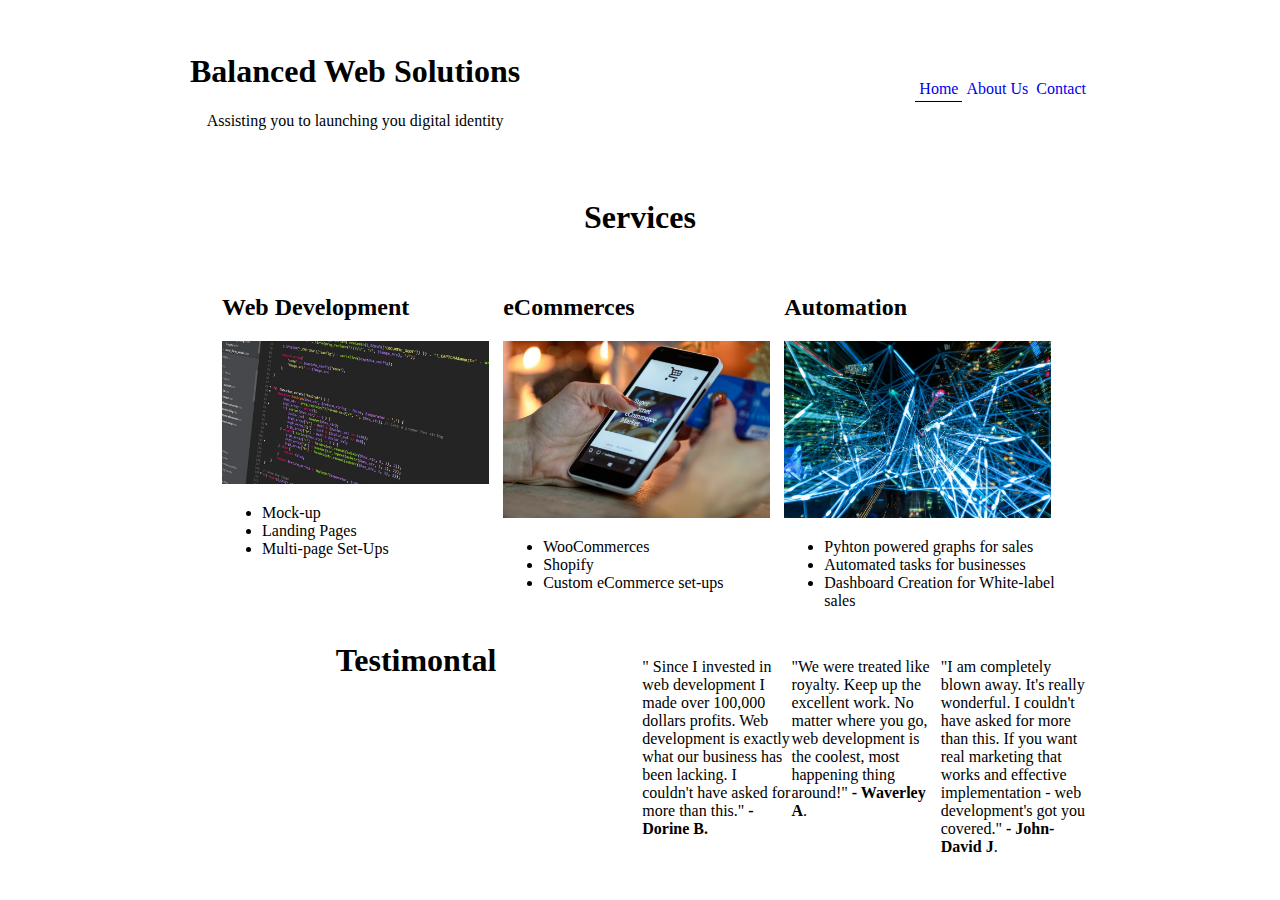
<file: index.html>
<!DOCTYPE html>
<html lang="en">
<head>
  <meta charset="UTF-8">
  <meta name="viewport" content="width=device-width, initial-scale=1.0">
  <link rel="stylesheet" href="app.css">
  <title>Balanced Web Solutions</title>
</head>
<body>
  <header>
    <div class="container container-nav">
      <div class="site-title">
        <h1>Balanced Web Solutions</h1>
        <p>Assisting you to launching you digital identity</p>
      </div>
      <nav>
        <ul>
          <li><a class="current-page" href="#">Home</a></li>
          <li><a href="about.html">About Us</a></li>
          <li><a href="contact.html">Contact</a></li>
        </ul>
      </nav>
    </div>
  </header>
  <div class="container">
    <main>
      <div class="main-title">
        <h1>Services</h1>
      </div>
        <div class="service-descriptions">
          <section class="col-1">
            <div>
              <h2>Web Development</h2>
              <img src="images\web.jpg" alt="">
              <ul>
                <li>Mock-up</li>
                <li>Landing Pages</li>
                <li>Multi-page Set-Ups</li>
              </ul>
            </div>
          </section>
          <section class="col-1">
            <div>
              <h2>eCommerces</h2>
              <img src="images/e.jpg" alt="">
              <ul>
                <li>WooCommerces</li>
                <li>Shopify</li>
                <li>Custom eCommerce set-ups</li>
              </ul>
            </div>
          </section>
          <section class="col-1">
            <div>
              <h2>Automation</h2>
              <img src="images/auto.jpg" alt="">
              <ul>
                <li>Pyhton powered graphs for sales</li>
                <li>Automated tasks for businesses</li>
                <li>Dashboard Creation for White-label sales</li>
              </ul>
            </div>
          </section>
        </div>
      <div class="testimonal">

          <h1 class="main-title">Testimontal</h1>
          <p class="col-1">" Since I invested in web development I made over 100,000 dollars profits. Web development is exactly what our business has been lacking. I couldn't have asked for more than this."
            <strong>- Dorine B.</strong></p>
        <p class="col-1">"We were treated like royalty. Keep up the excellent work. No matter where you go, web development is the coolest, most happening thing around!"
          <strong>- Waverley A</strong>.</p>
        <p class="col-1">"I am completely blown away. It's really wonderful. I couldn't have asked for more than this. If you want real marketing that works and effective implementation - web development's got you covered."
          <strong>- John-David J</strong>.</p>
      </div>
    </main>
  </div>
</body>
</html>
</file>
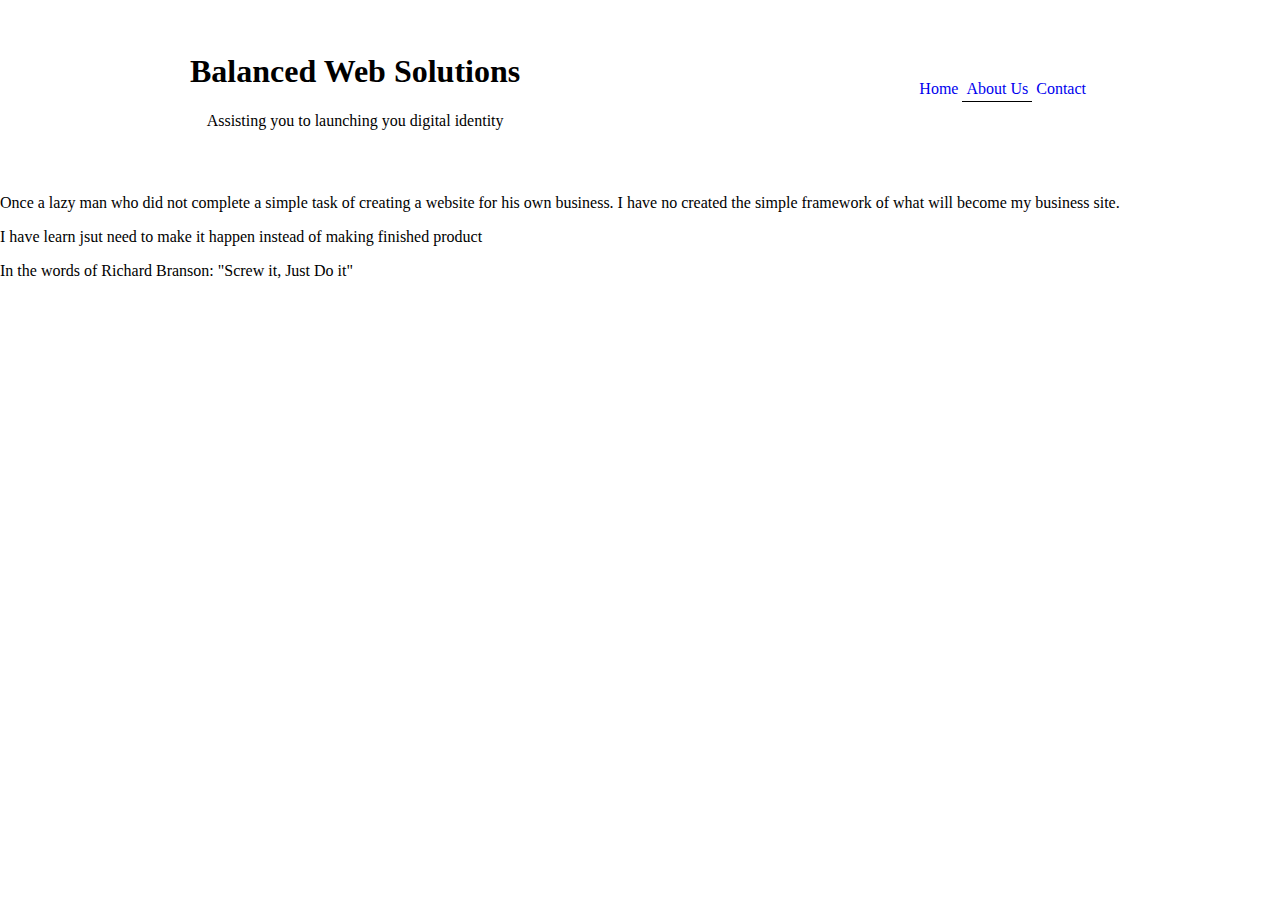
<file: about.html>
<!DOCTYPE html>
<html lang="en">
<head>
  <meta charset="UTF-8">
  <meta name="viewport" content="width=device-width, initial-scale=1.0">
  <link rel="stylesheet" href="app.css">
  <title>Balanced Web Solutions</title>
</head>
<body>
  <header>
    <div class="container container-nav">
      <div class="site-title">
        <h1>Balanced Web Solutions</h1>
        <p>Assisting you to launching you digital identity</p>
      </div>
      <nav>
        <ul>
          <li><a href="home.html">Home</a></li>
          <li><a class="current-page" href="about.html">About Us</a></li>
          <li><a href="contact.html">Contact</a></li>
        </ul>
      </nav>
    </div>
  </header>
    <p>Once a lazy man who did not complete a simple task of creating a website for his own business. I have no created the simple framework of what will become my business site.</p>
    <p>I have learn jsut need to make it happen instead of making finished product</p>
    <p>In the words of Richard Branson: "Screw it, Just Do it"</p>
</body>
</html>
</file>
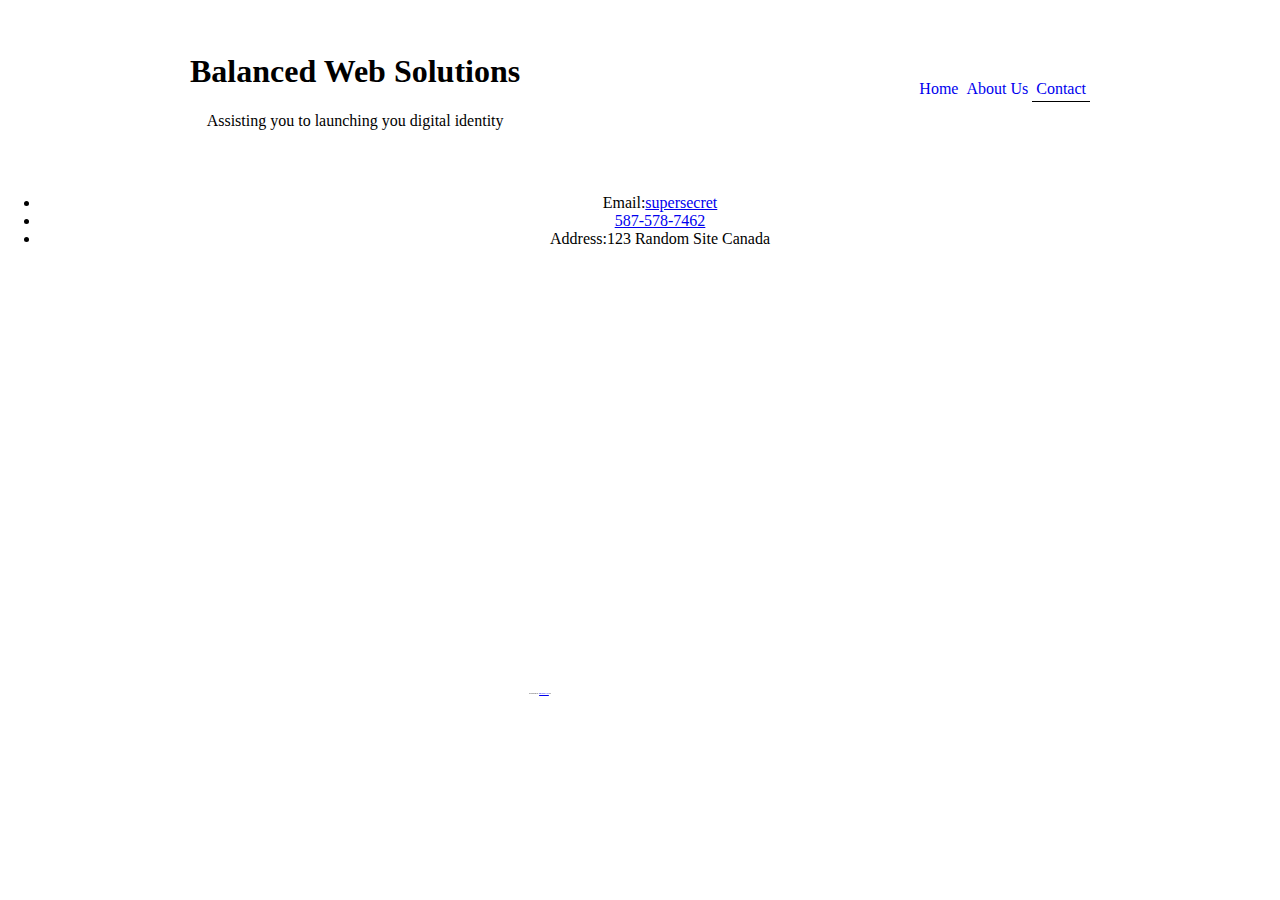
<file: contact.html>
<!DOCTYPE html>
<html lang="en">
<head>
  <meta charset="UTF-8">
  <meta name="viewport" content="width=device-width, initial-scale=1.0">
  <link rel="stylesheet" href="app.css">
  <title>Balanced Web Solutions</title>
</head>
<body>
  <header>
    <div class="container container-nav">
      <div class="site-title">
        <h1>Balanced Web Solutions</h1>
        <p>Assisting you to launching you digital identity</p>
      </div>
      <nav>
        <ul>
          <li><a href="home.html">Home</a></li>
          <li><a href="about.html">About Us</a></li>
          <li><a class="current-page" href="contact.html">Contact</a></li>
        </ul>
      </nav>
    </div>
  </header>
  <ul class="align">
    <li>Email:<a href="mailto:#">supersecret</a></li>
    <li><a href="tel:+15875787462">587-578-7462</a></li>
    <li>Address:123 Random Site Canada</li>
  </ul>
  <div class="container">
    <div style="width: 700px;position: relative;"><iframe width="700" height="440" src="https://maps.google.com/maps?width=700&amp;height=440&amp;hl=en&amp;q=calgary+(Title)&amp;ie=UTF8&amp;t=&amp;z=10&amp;iwloc=B&amp;output=embed" frameborder="0" scrolling="no" marginheight="0" marginwidth="0"></iframe><div style="position: absolute;width: 80%;bottom: 10px;left: 0;right: 0;margin-left: auto;margin-right: auto;color: #000;text-align: center;"><small style="line-height: 1.8;font-size: 2px;background: #fff;">Powered by <a href="http://www.googlemapsgenerator.com/en/">gmapgen en</a> & <a href=""></a></small></div><style>#gmap_canvas img{max-width:none!important;background:none!important}</style></div><br />
  </div>
</body>
</html>
</file>
<file: app.css>
body{
  margin: 0;
  font-size: 1rem;
}
header{
  padding: 2em 0;
  /* background: red; */
  text-align: center;

}

.container{
  max-width: 900px;
  width: 90%;
  margin: 0 auto;
}

.container-nav{
  display: flex;
  justify-content: space-between;
  align-items: center;
  /* flex-direction: column; */
}

@media (max-width:675px){
  .container-nav{
    flex-direction: column;
}
}
nav ul{
  list-style: none;
  display: flex;
  justify-content: center;
  padding: 0;

}

nav a {
  text-decoration: none;
  padding: .25em;
}

.current-page{
  border-bottom: 1px solid black;
}

.main-title{

  margin: 0 auto;
  text-align: center;
  width: 100%;
  display: block;
}
.service-descriptions{
  display: flex;
  margin-left: 1em;
  padding: 1em;
}
.col-1{
  width: 33%;
  flex-direction: column;
}
img{
  width: 95%;

}
.testimonal{
  display: flex;
}

.align{
  text-align: center;
}
</file>
